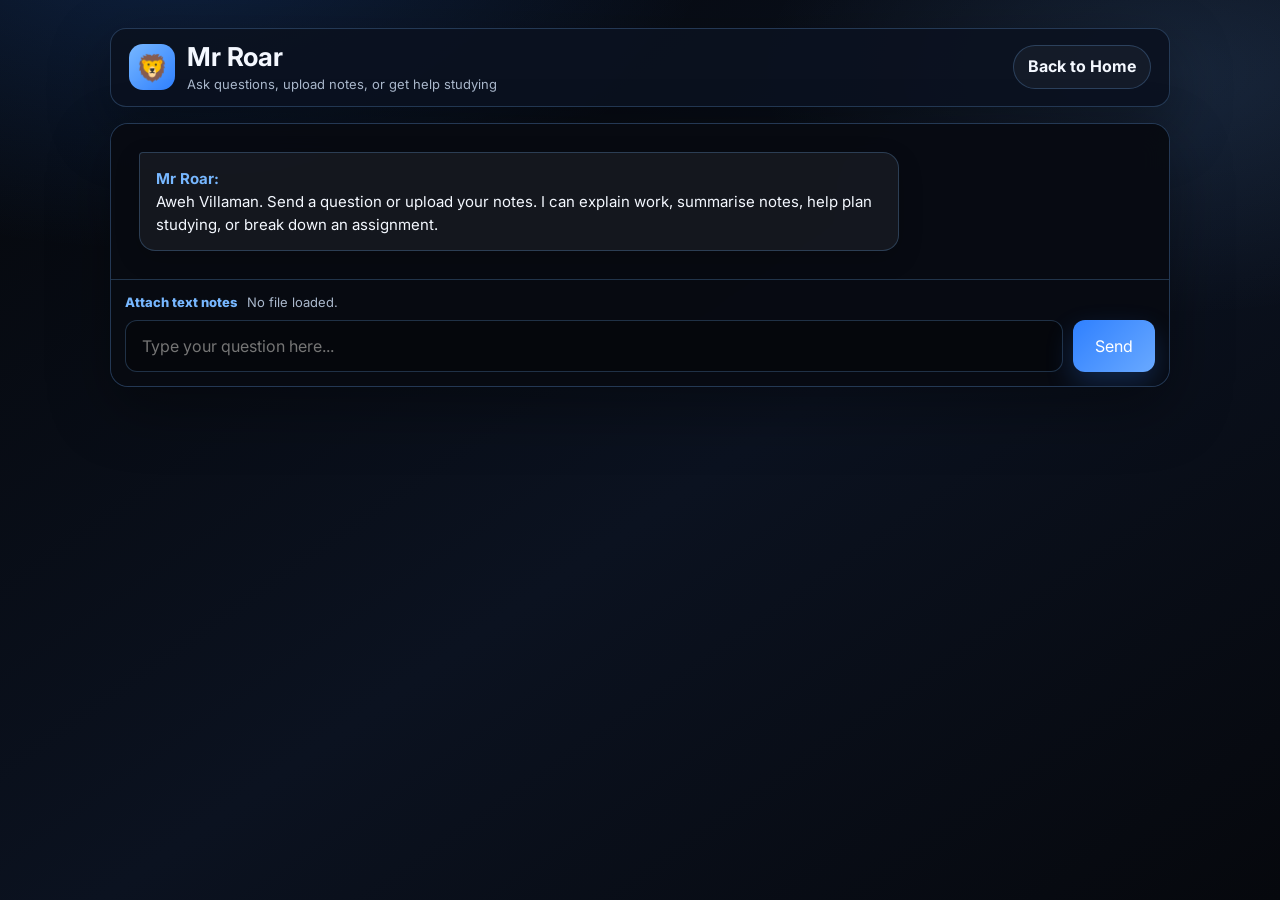
<file: assistant.html>
<!DOCTYPE html>
<html lang="en">
<head>
  <meta charset="UTF-8">
  <meta name="viewport" content="width=device-width, initial-scale=1.0">
  <title>Villa Bravado | AI Assistant</title>
  <link href="https://fonts.googleapis.com/css2?family=Inter:wght@400;600;700;800&display=swap" rel="stylesheet">
  <link rel="stylesheet" href="villa-theme.css">
  <style>
    :root {
      --bg: #05070b;
      --panel: rgba(11, 18, 32, 0.92);
      --panel-soft: rgba(255, 255, 255, 0.055);
      --blue: #2f80ff;
      --blue-soft: #77b7ff;
      --text: #f4f8ff;
      --muted: #aab8cc;
      --line: rgba(119, 183, 255, 0.24);
      --shadow: 0 22px 60px rgba(0, 0, 0, 0.34);
    }

    * { box-sizing: border-box; }
    html, body { height: 100%; margin: 0; }
    body {
      font-family: "Inter", "Segoe UI", sans-serif;
      background:
        radial-gradient(900px 520px at 12% -8%, rgba(47, 128, 255, 0.22), transparent 62%),
        radial-gradient(720px 420px at 92% 8%, rgba(119, 183, 255, 0.12), transparent 58%),
        linear-gradient(145deg, #05070b 0%, #0b1220 54%, #06080d 100%);
      color: var(--text);
      overflow: hidden;
    }

    .chat-page {
      height: 100vh;
      display: grid;
      grid-template-rows: auto auto 1fr;
      padding: clamp(14px, 2.5vw, 28px);
      gap: 16px;
    }

    header {
      width: min(1060px, 100%);
      margin: 0 auto;
      display: flex;
      align-items: center;
      justify-content: space-between;
      gap: 16px;
      padding: 14px 18px;
      border: 1px solid var(--line);
      border-radius: 16px;
      background: var(--panel);
      box-shadow: var(--shadow);
    }

    .brand {
      display: flex;
      align-items: center;
      gap: 12px;
      min-width: 0;
    }

    .lion-mark {
      width: 46px;
      height: 46px;
      display: grid;
      place-items: center;
      border-radius: 14px;
      background: linear-gradient(135deg, var(--blue-soft), var(--blue));
      color: white;
      font-size: 26px;
      flex: 0 0 auto;
    }

    h1 {
      margin: 0;
      font-size: clamp(18px, 3vw, 26px);
      line-height: 1.1;
    }

    .brand p {
      margin: 4px 0 0;
      color: var(--muted);
      font-size: 13px;
    }

    .home-link {
      color: var(--text);
      text-decoration: none;
      border: 1px solid var(--line);
      border-radius: 999px;
      padding: 10px 14px;
      font-weight: 700;
      white-space: nowrap;
      background: rgba(255,255,255,0.04);
    }

    .chat-shell {
      width: min(1060px, 100%);
      min-height: 0;
      margin: 0 auto;
      display: flex;
      flex-direction: column;
      border: 1px solid var(--line);
      border-radius: 18px;
      background: var(--panel);
      box-shadow: var(--shadow);
      overflow: hidden;
    }

    .chat-box {
      flex: 1;
      min-height: 0;
      overflow-y: auto;
      padding: clamp(16px, 3vw, 28px);
      display: flex;
      flex-direction: column;
      gap: 14px;
    }

    .msg {
      max-width: min(760px, 88%);
      padding: 14px 16px;
      border-radius: 16px;
      line-height: 1.55;
      font-size: 15px;
      border: 1px solid var(--line);
      box-shadow: 0 8px 24px rgba(0,0,0,0.18);
    }

    .msg.bot {
      align-self: flex-start;
      background: var(--panel-soft);
      border-top-left-radius: 4px;
    }

    .msg.user {
      align-self: flex-end;
      background: linear-gradient(135deg, var(--blue), #69a9ff);
      color: white;
      border-color: transparent;
      border-top-right-radius: 4px;
    }

    .msg strong { color: var(--blue-soft); }

    .chat-input-area {
      border-top: 1px solid var(--line);
      padding: 14px;
      display: grid;
      gap: 10px;
      background: rgba(5, 7, 11, 0.34);
    }

    .file-row {
      display: flex;
      align-items: center;
      gap: 10px;
      color: var(--muted);
      font-size: 13px;
      flex-wrap: wrap;
    }

    .file-row label {
      cursor: pointer;
      color: var(--blue-soft);
      font-weight: 800;
    }

    .input-row {
      display: flex;
      gap: 10px;
    }

    input[type="text"] {
      flex: 1;
      min-width: 0;
      padding: 15px 16px;
      border-radius: 12px;
      border: 1px solid var(--line);
      background: rgba(5, 7, 11, 0.62);
      color: var(--text);
      font: inherit;
      outline: none;
    }

    input[type="text"]:focus {
      border-color: var(--blue-soft);
      box-shadow: 0 0 0 3px rgba(47, 128, 255, 0.18);
    }

    button {
      border: 0;
      border-radius: 12px;
      padding: 0 22px;
      background: linear-gradient(135deg, var(--blue), #69a9ff);
      color: white;
      font-weight: 800;
      cursor: pointer;
      font: inherit;
      box-shadow: 0 12px 28px rgba(47, 128, 255, 0.24);
    }

    @media (max-width: 640px) {
      body { overflow: auto; }
      .chat-page { min-height: 100vh; height: auto; }
      header { align-items: flex-start; }
      .home-link { padding: 9px 12px; }
      .input-row { flex-direction: column; }
      button { padding: 14px 18px; }
      .msg { max-width: 100%; }
    }
  </style>
</head>
<body>
  <div class="chat-page">
    <header>
      <div class="brand">
        <div class="lion-mark" aria-hidden="true">&#129409;</div>
        <div>
          <h1>Mr Roar</h1>
          <p>Ask questions, upload notes, or get help studying</p>
        </div>
      </div>
      <a class="home-link" href="index.html">Back to Home</a>
    </header>


    <main class="chat-shell">
      <div class="chat-box" id="chat-box">
        <div class="msg bot"><strong>Mr Roar:</strong><br>Aweh Villaman. Send a question or upload your notes. I can explain work, summarise notes, help plan studying, or break down an assignment.</div>
      </div>

      <div class="chat-input-area">
        <div class="file-row">
          <label for="doc-upload">Attach text notes</label>
          <input type="file" id="doc-upload" accept=".txt,.md,.csv" style="display:none" onchange="handleFile(event)">
          <span id="file-status">No file loaded.</span>
        </div>
        <div class="input-row">
          <input type="text" id="chat-in" placeholder="Type your question here..." onkeypress="if(event.key==='Enter') sendMessage()">
          <button type="button" onclick="sendMessage()">Send</button>
        </div>
      </div>
    </main>
  </div>

  <script>
    let documentContext = "";

    function handleFile(event) {
      const file = event.target.files[0];
      if (!file) return;

      const reader = new FileReader();
      reader.onload = function(e) {
        documentContext = `\n\n[CONTEXT: The user uploaded '${file.name}'. Text: ${e.target.result.substring(0, 15000)}]`;
        document.getElementById('file-status').innerText = `${file.name} loaded.`;
        addMsg(`Got '${file.name}'. What must we look at first?`, 'bot');
      };
      reader.readAsText(file);
    }

    async function sendMessage() {
      const input = document.getElementById('chat-in');
      const userVal = input.value.trim();
      if (!userVal) return;

      addMsg(userVal, 'user');
      input.value = "";
      addMsg("Thinking...", "bot", "loading-msg");

      try {
        const response = await fetch('/.netlify/functions/chat', {
          method: 'POST',
          headers: { 'Content-Type': 'application/json' },
          body: JSON.stringify({
            message: userVal,
            documentContext
          })
        });

        const responseText = await response.text();
        let result = {};
        try {
          result = responseText ? JSON.parse(responseText) : {};
        } catch {
          throw new Error(
            response.status === 404
              ? "The Netlify AI function was not found. Redeploy the full project folder, including netlify/functions/chat.js."
              : "The AI endpoint returned an unreadable response."
          );
        }

        const loading = document.getElementById('loading-msg');
        if (loading) loading.remove();

        if (!response.ok) {
          const detail = result.error || result.message || responseText || `HTTP ${response.status}`;
          addMsg(`I could not connect to the AI service right now. ${detail}`, 'bot');
          return;
        }

        if (result.text) {
          let text = result.text;
          text = text.replace(/\*\*(.*?)\*\*/g, '<strong>$1</strong>');
          text = text.replace(/\n/g, '<br>');
          addMsg(text, 'bot');
        } else {
          addMsg("I could not answer that right now. Try again in a moment.", 'bot');
        }
      } catch (err) {
        const loading = document.getElementById('loading-msg');
        if (loading) loading.remove();
        addMsg(err.message || "The connection dropped. Check your internet and try again.", 'bot');
      }
    }

    function addMsg(text, sender, id = null) {
      const box = document.getElementById('chat-box');
      const msgDiv = document.createElement('div');
      msgDiv.className = `msg ${sender}`;
      if (id) msgDiv.id = id;
      msgDiv.innerHTML = sender === 'bot' && id !== 'loading-msg' ? `<strong>Mr Roar:</strong><br>${text}` : text;
      box.appendChild(msgDiv);
      box.scrollTop = box.scrollHeight;
    }
  </script>
</body>
</html>
</file>
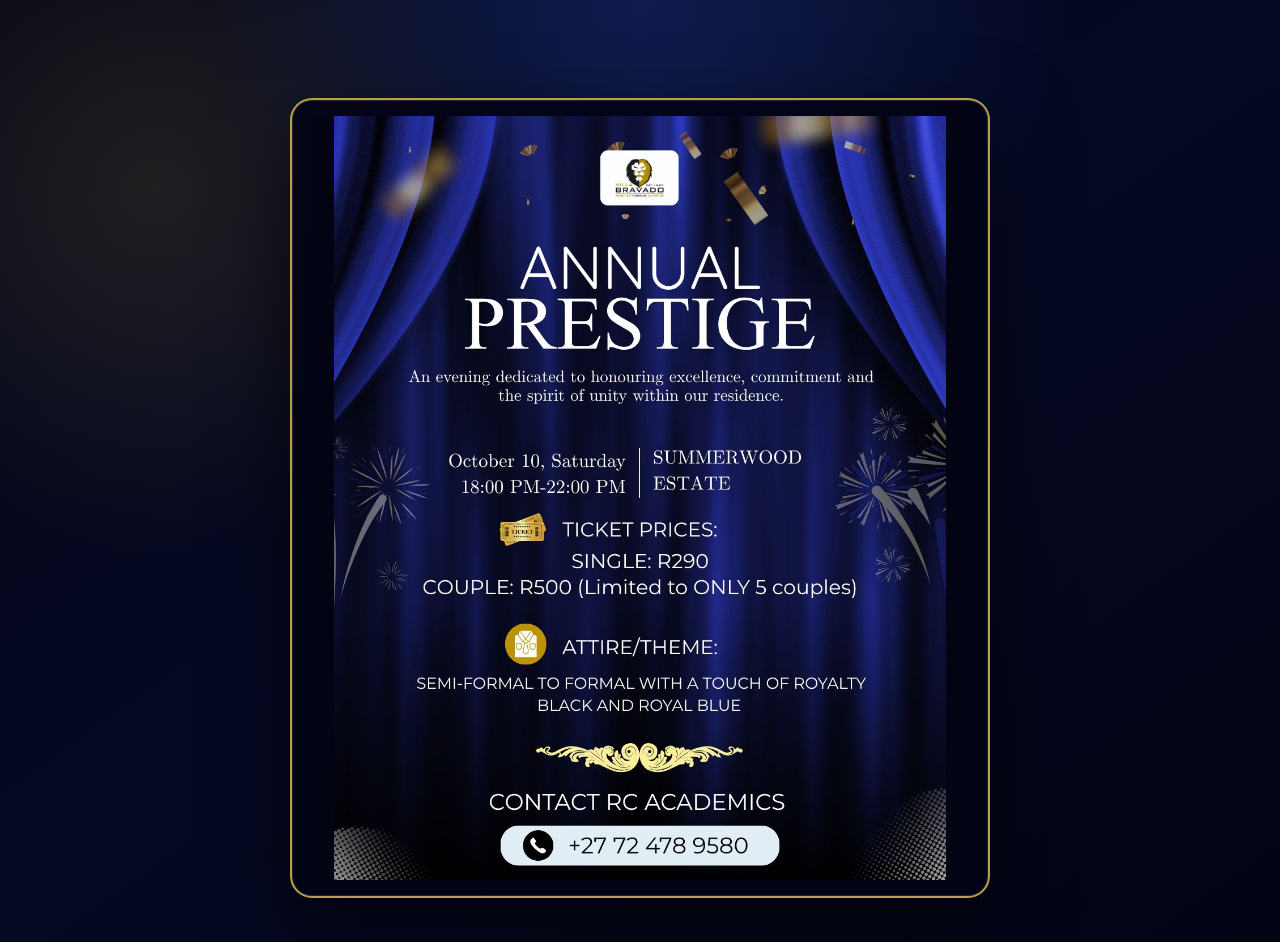
<file: attendance-intro.html>
<!DOCTYPE html>
<html lang="en">
<head>
  <meta charset="UTF-8" />
  <meta name="viewport" content="width=device-width, initial-scale=1.0" />
  <title>Continue to Attendance</title>
  <style>
    :root {
      --blue-black: #020414;
      --green: #14b85a;
      --green-dark: #087a38;
      --gold: #d8b853;
      --white: #f8fbff;
    }

    * { box-sizing: border-box; }

    html,
    body {
      min-height: 100%;
      margin: 0;
    }

    body {
      font-family: Arial, Helvetica, sans-serif;
      background:
        radial-gradient(circle at 50% 0%, rgba(48, 84, 210, 0.28), transparent 38%),
        radial-gradient(circle at 12% 20%, rgba(216, 184, 83, 0.14), transparent 28%),
        linear-gradient(145deg, #020414 0%, #050924 48%, #020414 100%);
      color: var(--white);
      display: flex;
      justify-content: center;
      padding: 82px 18px 28px;
      overflow-x: hidden;
    }

    .continue-link {
      position: fixed;
      top: 18px;
      left: 50%;
      transform: translate(-50%, -16px);
      z-index: 10;
      display: inline-flex;
      align-items: center;
      justify-content: center;
      min-height: 48px;
      padding: 14px 28px;
      border-radius: 999px;
      background: linear-gradient(135deg, var(--green), var(--green-dark));
      color: white;
      text-decoration: none;
      text-transform: uppercase;
      font-size: clamp(14px, 2vw, 17px);
      font-weight: 800;
      letter-spacing: 0.04em;
      box-shadow: 0 12px 34px rgba(20, 184, 90, 0.48), 0 0 0 2px rgba(255, 255, 255, 0.24);
      opacity: 0;
      visibility: hidden;
      pointer-events: none;
      transition: opacity 300ms ease, transform 300ms ease, visibility 300ms ease;
    }

    .continue-link.is-visible {
      opacity: 1;
      visibility: visible;
      pointer-events: auto;
      transform: translate(-50%, 0);
    }

    .poster-stage {
      width: min(100%, 780px);
      min-height: calc(100vh - 110px);
      display: flex;
      align-items: center;
      justify-content: center;
    }

    .poster-frame {
      width: 100%;
      padding: clamp(8px, 2vw, 16px);
      border: 2px solid rgba(216, 184, 83, 0.86);
      border-radius: 22px;
      background: rgba(2, 4, 20, 0.88);
      box-shadow: 0 28px 80px rgba(0, 0, 0, 0.62), inset 0 0 0 1px rgba(255, 255, 255, 0.12);
    }

    .poster-frame img {
      display: block;
      width: 100%;
      max-height: calc(100vh - 136px);
      object-fit: contain;
      border-radius: 14px;
      background: var(--blue-black);
    }

    @media (max-width: 520px) {
      body { padding: 74px 8px 12px; }
      .continue-link { width: calc(100% - 28px); }
      .poster-frame { border-radius: 16px; }
      .poster-frame img { border-radius: 10px; max-height: calc(100vh - 120px); }
    }
  </style>
</head>
<body>
  <a class="continue-link" id="continueLink" href="house.html">Continue to Attendance</a>

  <main class="poster-stage" aria-label="Annual Prestige invitation">
    <figure class="poster-frame">
      <img src="IMG-20260618-WA0007.jpg" alt="Annual Prestige event poster" />
    </figure>
  </main>

  <script>
    window.addEventListener("load", () => {
      setTimeout(() => {
        document.getElementById("continueLink").classList.add("is-visible");
      }, 3000);
    });
  </script>
</body>
</html>
</file>
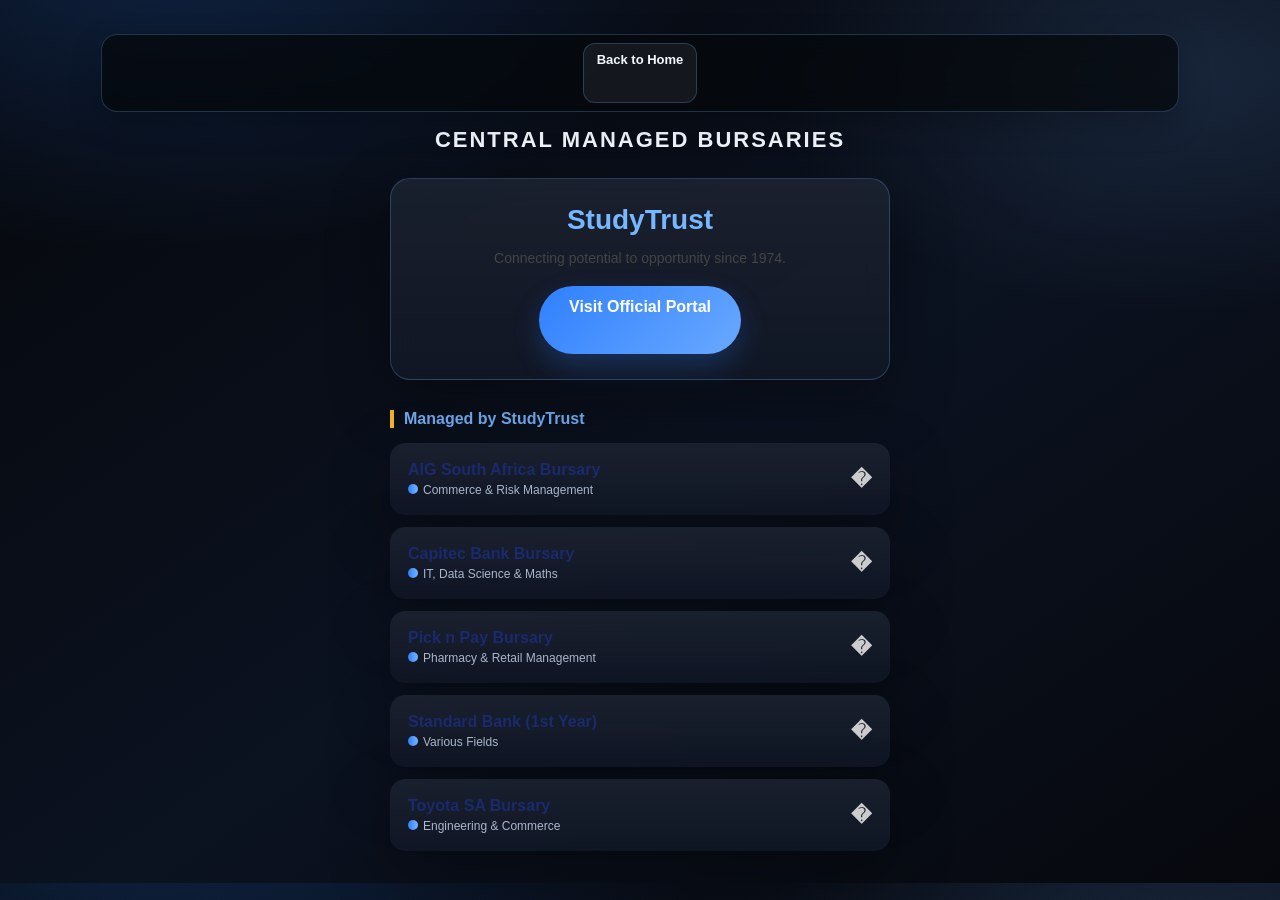
<file: bursary.html>
<!DOCTYPE html>
<html lang="en">
<head>
    <meta charset="UTF-8">
    <meta name="viewport" content="width=device-width, initial-scale=1.0, maximum-scale=1.0, user-scalable=no">
    <title>Bursaries | Villa Bravado</title>
    <style>
        :root {
            --glass: rgba(255, 255, 255, 0.8);
            --primary: #1a2a6c;
            --accent: #b21f1f;
            --gold: #fdbb2d;
            --text: #2c3e50;
        }

        body {
            font-family: 'Segoe UI', Roboto, Helvetica, Arial, sans-serif;
            background: linear-gradient(135deg, #1a2a6c, #b21f1f, #fdbb2d);
            background-attachment: fixed;
            margin: 0;
            padding: 20px;
            color: var(--text);
        }

        .container {
            max-width: 500px;
            margin: 0 auto;
        }

        /* Title Styling */
        .main-title {
            color: white;
            text-align: center;
            font-size: 22px;
            font-weight: 800;
            text-transform: uppercase;
            letter-spacing: 2px;
            margin-bottom: 25px;
            text-shadow: 2px 2px 4px rgba(0,0,0,0.3);
        }

        /* Main StudyTrust Tab */
        .studytrust-tab {
            background: var(--glass);
            backdrop-filter: blur(10px);
            border-radius: 20px;
            padding: 25px;
            text-align: center;
            box-shadow: 0 8px 32px rgba(0,0,0,0.2);
            border: 1px solid rgba(255,255,255,0.3);
            margin-bottom: 30px;
            transition: transform 0.3s ease;
        }

        .studytrust-tab:active {
            transform: scale(0.98);
        }

        .studytrust-logo {
            font-size: 28px;
            font-weight: 900;
            color: var(--primary);
            margin-bottom: 10px;
            display: block;
        }

        .visit-btn {
            display: inline-block;
            background: var(--primary);
            color: white;
            padding: 12px 30px;
            border-radius: 50px;
            text-decoration: none;
            font-weight: bold;
            box-shadow: 0 4px 15px rgba(26, 42, 108, 0.4);
        }

        /* List Styling */
        .list-header {
            color: white;
            font-size: 16px;
            font-weight: 600;
            margin-bottom: 15px;
            padding-left: 10px;
            border-left: 4px solid var(--gold);
        }

        .bursary-item {
            background: rgba(255, 255, 255, 0.95);
            margin-bottom: 12px;
            padding: 18px;
            border-radius: 15px;
            display: flex;
            justify-content: space-between;
            align-items: center;
            transition: all 0.2s ease;
            box-shadow: 0 4px 6px rgba(0,0,0,0.05);
        }

        .bursary-item:hover {
            transform: translateX(5px);
            background: white;
        }

        .bursary-info h3 {
            margin: 0;
            font-size: 16px;
            color: var(--primary);
        }

        .bursary-info p {
            margin: 4px 0 0 0;
            font-size: 12px;
            color: #666;
        }

        .status-dot {
            height: 10px;
            width: 10px;
            background-color: #27ae60;
            border-radius: 50%;
            display: inline-block;
            margin-right: 5px;
        }

        .arrow-icon {
            color: #ccc;
            font-size: 20px;
            font-weight: bold;
        }

        /* Responsive active state for mobile */
        .bursary-item:active {
            background: #f0f0f0;
        }

    </style>
    <link rel="stylesheet" href="villa-theme.css">
</head>
<body>
    <nav class="vb-page-nav" aria-label="Page navigation">
        <a href="index.html">Back to Home</a>
    </nav>

    <div class="container">
        
        <h1 class="main-title">Central Managed Bursaries</h1>

        <div class="studytrust-tab">
            <span class="studytrust-logo">StudyTrust</span>
            <p style="font-size: 14px; color: #444; margin-bottom: 20px;">
                Connecting potential to opportunity since 1974.
            </p>
            <a href="https://studytrust.org.za/" target="_blank" class="visit-btn">Visit Official Portal</a>
        </div>

        <div class="list-header">Managed by StudyTrust</div>

        <div class="bursary-item">
            <div class="bursary-info">
                <h3>AIG South Africa Bursary</h3>
                <p><span class="status-dot"></span>Commerce & Risk Management</p>
            </div>
            <span class="arrow-icon">�</span>
        </div>

        <div class="bursary-item">
            <div class="bursary-info">
                <h3>Capitec Bank Bursary</h3>
                <p><span class="status-dot"></span>IT, Data Science & Maths</p>
            </div>
            <span class="arrow-icon">�</span>
        </div>

        <div class="bursary-item">
            <div class="bursary-info">
                <h3>Pick n Pay Bursary</h3>
                <p><span class="status-dot"></span>Pharmacy & Retail Management</p>
            </div>
            <span class="arrow-icon">�</span>
        </div>

        <div class="bursary-item">
            <div class="bursary-info">
                <h3>Standard Bank (1st Year)</h3>
                <p><span class="status-dot"></span>Various Fields</p>
            </div>
            <span class="arrow-icon">�</span>
        </div>

        <div class="bursary-item">
            <div class="bursary-info">
                <h3>Toyota SA Bursary</h3>
                <p><span class="status-dot" style="background:#e74c3c;"></span>Engineering & Commerce</p>
            </div>
            <span class="arrow-icon">�</span>
        </div>

    </div>

</body>
</html>
</file>
<file: villa-theme.css>
﻿:root {
  --vb-black: #05070b;
  --vb-panel: #0b1220;
  --vb-panel-2: #101a2c;
  --vb-blue: #2f80ff;
  --vb-blue-soft: #77b7ff;
  --vb-blue-pale: #d8eaff;
  --vb-text: #f4f8ff;
  --vb-muted: #aab8cc;
  --vb-line: rgba(119, 183, 255, 0.24);
  --vb-shadow: 0 22px 60px rgba(0, 0, 0, 0.34);
}

html { color-scheme: dark; }
body {
  background:
    radial-gradient(900px 520px at 12% -8%, rgba(47, 128, 255, 0.22), transparent 62%),
    radial-gradient(720px 420px at 92% 8%, rgba(119, 183, 255, 0.12), transparent 58%),
    linear-gradient(145deg, #05070b 0%, #0b1220 54%, #06080d 100%) !important;
  color: var(--vb-text) !important;
}

.site-header, header, .global-banner, footer {
  border-color: var(--vb-line) !important;
}

.header-shell, .card, .vb-card, .wing, .modal-content, .main-content, .sidebar .card, .studytrust-tab, .bursary-item, .wishes-panel, .update-item, .ai-feature-card, .carousel-window {
  background: linear-gradient(180deg, rgba(255,255,255,0.065), rgba(255,255,255,0.025)), rgba(11, 18, 32, 0.88) !important;
  border-color: var(--vb-line) !important;
  box-shadow: var(--vb-shadow) !important;
}

.brand-mark, .vb-badge {
  background: linear-gradient(135deg, var(--vb-blue-soft), var(--vb-blue)) !important;
  color: #031020 !important;
  box-shadow: 0 12px 26px rgba(47, 128, 255, 0.28) !important;
}

.tabs {
  background: rgba(216, 234, 255, 0.07) !important;
  border-color: var(--vb-line) !important;
}
.tabs a { color: var(--vb-text) !important; }
.tabs a.active, .tabs a:hover {
  background: var(--vb-blue) !important;
  color: white !important;
}

.hero-chip, .eyebrow, .ai-content h3, .wing-header h2, .modal-header h2, .highlight, label, .vb-fieldset legend, .vb-header p, .list-header, .studytrust-logo, .timer-display, .msg strong {
  color: var(--vb-blue-soft) !important;
}
.hero-panel h2, h1, .main-title {
  color: var(--vb-text) !important;
  background: none !important;
  -webkit-text-fill-color: currentColor !important;
  text-shadow: none !important;
}
.hero-panel p, .subtitle, .announcement, .bursary-info p, .chat-header p, footer, .motto, .brand-subtitle {
  color: var(--vb-muted) !important;
}

button, .ai-btn, .btn-home, .btn-primary, .btn-submit, .visit-btn, .vb-button, .vb-link-btn {
  background: linear-gradient(135deg, var(--vb-blue), #69a9ff) !important;
  color: white !important;
  border-color: transparent !important;
  box-shadow: 0 12px 28px rgba(47, 128, 255, 0.24) !important;
}
button:hover, .ai-btn:hover, .btn-home:hover, .btn-primary:hover, .btn-submit:hover, .visit-btn:hover, .vb-button:hover, .vb-link-btn:hover {
  filter: brightness(1.06) !important;
  transform: translateY(-1px);
}
button.secondary, .vb-button--ghost {
  background: rgba(216, 234, 255, 0.08) !important;
  color: var(--vb-blue-pale) !important;
  border: 1px solid var(--vb-line) !important;
}

input, select, textarea, .chat-box, .chat-input-area {
  background: rgba(5, 7, 11, 0.62) !important;
  color: var(--vb-text) !important;
  border-color: var(--vb-line) !important;
}
input:focus, select:focus, textarea:focus {
  border-color: var(--vb-blue-soft) !important;
  box-shadow: 0 0 0 3px rgba(47, 128, 255, 0.18) !important;
}

.chat-header, .global-banner {
  background: linear-gradient(135deg, rgba(47, 128, 255, 0.24), rgba(11, 18, 32, 0.92)) !important;
  color: var(--vb-blue-pale) !important;
}
.msg.bot { background: rgba(255,255,255,0.055) !important; color: var(--vb-text) !important; }
.msg.user { background: var(--vb-blue) !important; color: white !important; }
.progress-fill, .status-dot { background: linear-gradient(90deg, var(--vb-blue), var(--vb-blue-soft)) !important; }
.divider { background: linear-gradient(to right, transparent, var(--vb-blue), transparent) !important; }
.ambient-sparkle { display: none !important; }

@media (max-width: 760px) {
  body { padding-left: 14px !important; padding-right: 14px !important; }
  .header-shell, .card, .vb-card, .wing, .modal-content, .studytrust-tab { border-radius: 14px !important; }
  .dashboard { grid-template-columns: 1fr !important; height: auto !important; overflow: visible !important; }
}

.page, .bg-elements {
  background:
    radial-gradient(900px 520px at 12% -8%, rgba(47, 128, 255, 0.20), transparent 62%),
    radial-gradient(720px 420px at 92% 8%, rgba(119, 183, 255, 0.11), transparent 58%),
    linear-gradient(145deg, #05070b 0%, #0b1220 56%, #06080d 100%) !important;
}
.bg-elements::before {
  background: var(--vb-blue) !important;
  opacity: 0.10 !important;
}
.bg-elements::after {
  background: var(--vb-blue-soft) !important;
  opacity: 0.08 !important;
}
.carousel-window {
  border-color: var(--vb-line) !important;
}
.time-badge, .wing-status, .hero-chip {
  background: rgba(47, 128, 255, 0.12) !important;
  border-color: var(--vb-line) !important;
}

.vb-page-nav {
  width: min(1060px, calc(100% - 28px));
  margin: 14px auto;
  padding: 8px;
  display: flex;
  align-items: center;
  justify-content: center;
  gap: 8px;
  flex-wrap: wrap;
  border: 1px solid var(--vb-line);
  border-radius: 16px;
  background: rgba(5, 7, 11, 0.72);
  box-shadow: 0 12px 32px rgba(0, 0, 0, 0.22);
  backdrop-filter: blur(14px);
  position: relative;
  z-index: 30;
}

.vb-page-nav a,
.vb-page-nav button {
  min-height: 40px;
  padding: 9px 13px;
  border-radius: 12px;
  border: 1px solid var(--vb-line) !important;
  background: rgba(216, 234, 255, 0.07) !important;
  color: var(--vb-text) !important;
  box-shadow: none !important;
  text-decoration: none;
  font: 700 13px/1 "Manrope", "Inter", "Segoe UI", sans-serif;
  cursor: pointer;
  text-transform: none;
  letter-spacing: 0;
}

.vb-page-nav a:hover,
.vb-page-nav button:hover,
.vb-page-nav a[aria-current="page"] {
  background: var(--vb-blue) !important;
  color: white !important;
}

.vb-page-nav button::after {
  display: none !important;
}

/* Responsive polish pass */
img { max-width: 100%; }
a, button { -webkit-tap-highlight-color: transparent; }
.header-shell, .vb-card, .modal-content, .chat-shell, .studytrust-tab, .bursary-item, .quick-tile, .wing, .booking-card {
  backdrop-filter: blur(14px);
}

.tabs a, .quick-tile, .hero-ai-card, .btn-primary, .btn-submit, .vb-button, .visit-btn, .btn-home, .home-link {
  min-height: 44px;
}

.tabs a {
  display: inline-flex;
  align-items: center;
  justify-content: center;
}

.hero-ai-card, .quick-tile {
  border-color: var(--vb-line) !important;
  background: linear-gradient(180deg, rgba(255,255,255,0.07), rgba(255,255,255,0.028)), rgba(11,18,32,0.86) !important;
}

.quick-tile b, .carousel-caption strong, .hero-ai-copy strong {
  color: var(--vb-text) !important;
}
.quick-tile span, .carousel-caption span, .hero-ai-copy span {
  color: var(--vb-muted) !important;
}

.bursary-item, .booking-card, .update-item, .quick-tile {
  overflow-wrap: anywhere;
}

@media (min-width: 761px) and (max-width: 1180px) {
  .quick-links { grid-template-columns: repeat(2, minmax(0, 1fr)) !important; }
  .dashboard { grid-template-columns: repeat(2, minmax(0, 1fr)) !important; }
}

@media (max-width: 1050px) {
  .tabs {
    width: min(86vw, 360px) !important;
    background: rgba(5, 7, 11, 0.97) !important;
    border-left: 1px solid var(--vb-line) !important;
  }
}

@media (max-width: 760px) {
  html, body { width: 100%; overflow-x: hidden; }
  body { padding: 0 !important; }
  .vb-page-nav {
    width: calc(100% - 24px);
    margin: 12px auto;
    justify-content: flex-start;
    overflow-x: auto;
    flex-wrap: nowrap;
  }
  .vb-page-nav a,
  .vb-page-nav button {
    flex: 0 0 auto;
  }
  .site-header { padding: 12px !important; }
  .header-shell { padding: 16px !important; border-radius: 18px !important; }
  .topbar { align-items: center !important; }
  .brand { min-width: 0; }
  .brand h1 { font-size: 20px !important; }
  .brand-subtitle { font-size: 12px; }
  main { padding: 18px 12px 28px !important; gap: 18px !important; }
  .hero-panel { padding: 26px 0 8px !important; }
  .hero-panel h2 { font-size: 31px !important; line-height: 1.05 !important; }
  .hero-ai-card { padding: 14px !important; border-radius: 16px !important; }
  .carousel-window { border-radius: 16px !important; }
  .carousel-caption { text-align: left; }
  .carousel-caption strong { font-size: 24px; }
  .quick-tile { min-height: 96px; border-radius: 15px; }
  footer { padding: 28px 16px !important; }
  .vb-wrap { min-height: auto !important; padding: 14px; }
  .vb-card, .modal-content { width: 100% !important; }
  .wing { padding: 18px !important; border-radius: 16px !important; }
  .wing-header, .card-top, .success-ticket div { gap: 10px; flex-wrap: wrap; }
  .global-banner { font-size: 12px !important; padding: 9px 12px !important; }
  .page-content { padding: 0 12px 32px !important; }
  .studytrust-tab, .bursary-item { border-radius: 14px !important; }
}

@media (max-width: 420px) {
  .hero-ai-card { flex-direction: column; text-align: left; }
  .hero-ai-copy { text-align: left !important; }
  .menu-toggle { width: 48px !important; height: 48px !important; }
  .carousel-window { min-height: 380px !important; }
  .tabs { padding-left: 16px !important; padding-right: 16px !important; }
}
</file>
